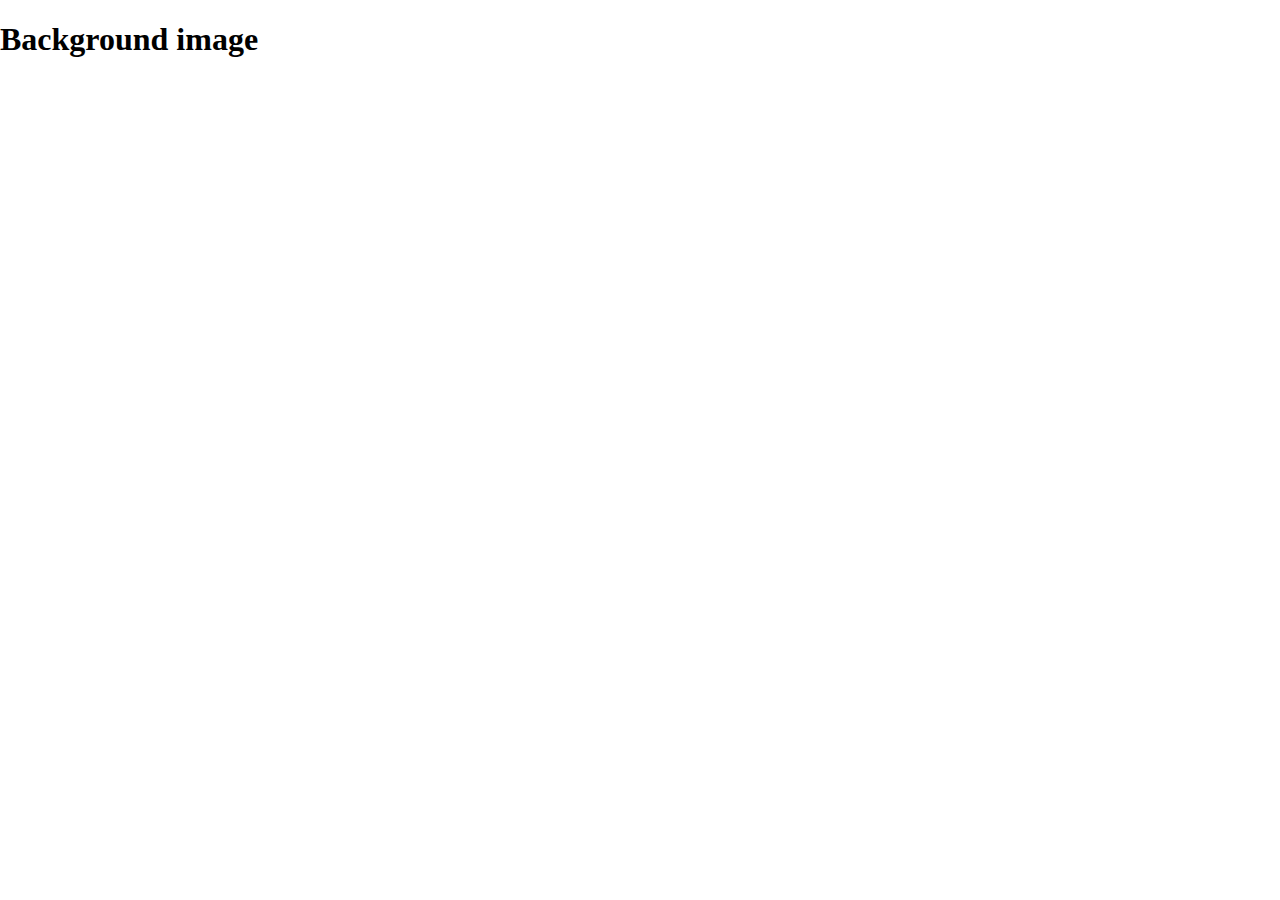
<file: background.html>
<!DOCTYPE html>
<html>
    <head>
        <meta charset="utf-8">
        <meta name="viewport" content="width=device-width">
        <title>CSS Background Properties</title>
        <link rel="stylesheet" type="text/css" href="assets/styles/snippets_1.css">
    </head>
    <body>
        <section class="background>">
            <div>
                <h1>Background image</h1>
            </div>
        </section>
    </body>
</html>
</file>
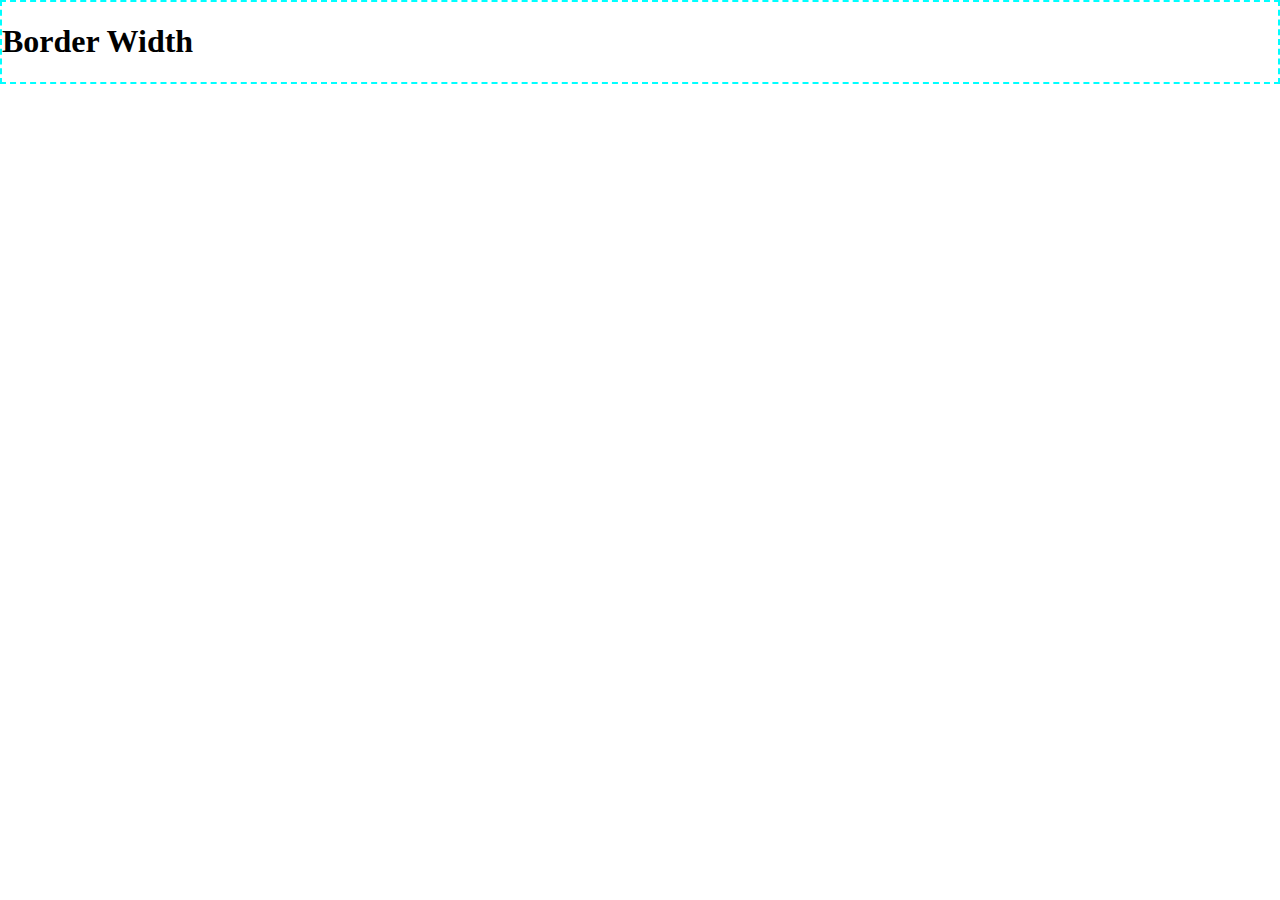
<file: border.html>
<!DOCTYPE html>
<html>
    <head>
        <meta charset="utf-8">
        <meta name="viewport" content="width=device-width">
        <title>CSS Cheat Sheet</title>
        <link href="CSS_CheatSheet.css" rel="stylesheet" type="text/css" />
    </head>
    <body>
        <section class="borderwidth">
            <h1>Border Width</h1>
        </section>
    </body>
</html>
</file>
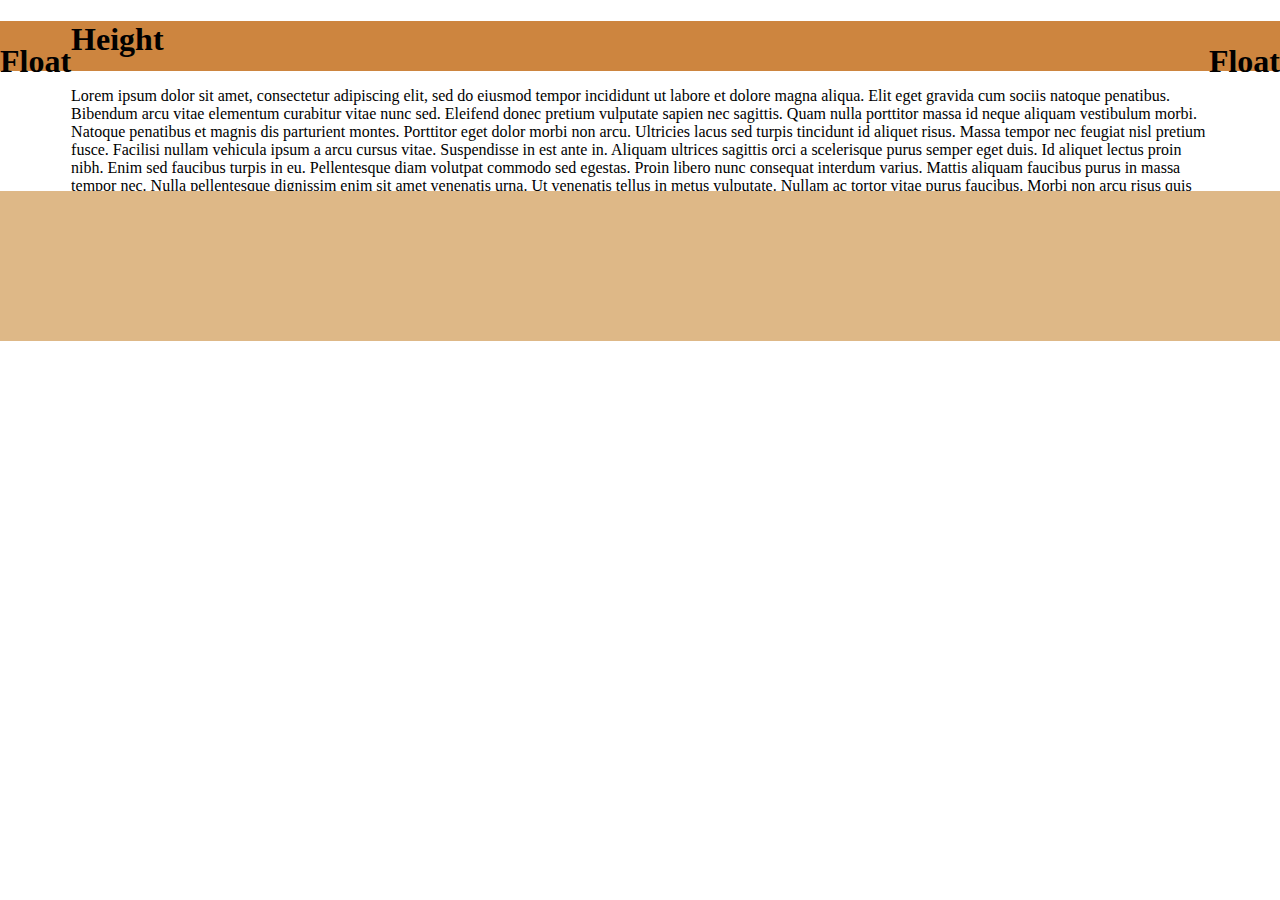
<file: box-model.html>
<!DOCTYPE html>
<html>
    <head>
        <meta charset="utf-8">
        <meta name="viewport" content="width=device-width">
        <title>CSS Cheat Sheet</title>
        <link href="CSS_CheatSheet.css" rel="stylesheet" type="text/css" />
    </head>
    <body>
        <section class="floatright">
            <h1>Float</h1>            
        </section>
        <section class="floatleft">
            <h1>Float</h1>            
        </section>
        <section class="height">  
            <h1>Height</h1>
        </section>
        <section class="maxheight">
            <p>
                Lorem ipsum dolor sit amet, consectetur adipiscing elit, sed do eiusmod tempor incididunt ut labore et dolore magna aliqua. Elit eget gravida cum sociis natoque penatibus. Bibendum arcu vitae elementum curabitur vitae nunc sed. Eleifend donec pretium vulputate sapien nec sagittis. Quam nulla porttitor massa id neque aliquam vestibulum morbi. Natoque penatibus et magnis dis parturient montes. Porttitor eget dolor morbi non arcu. Ultricies lacus sed turpis tincidunt id aliquet risus. Massa tempor nec feugiat nisl pretium fusce. Facilisi nullam vehicula ipsum a arcu cursus vitae. Suspendisse in est ante in. Aliquam ultrices sagittis orci a scelerisque purus semper eget duis. Id aliquet lectus proin nibh. Enim sed faucibus turpis in eu. Pellentesque diam volutpat commodo sed egestas. Proin libero nunc consequat interdum varius. Mattis aliquam faucibus purus in massa tempor nec. Nulla pellentesque dignissim enim sit amet venenatis urna. Ut venenatis tellus in metus vulputate.

Nullam ac tortor vitae purus faucibus. Morbi non arcu risus quis varius quam quisque id diam. Faucibus interdum posuere lorem ipsum dolor sit amet. Dui accumsan sit amet nulla facilisi morbi tempus iaculis. Nisi quis eleifend quam adipiscing vitae. Mus mauris vitae ultricies leo integer malesuada nunc. Massa tincidunt nunc pulvinar sapien et ligula ullamcorper malesuada. Diam sollicitudin tempor id eu nisl nunc mi ipsum faucibus. In mollis nunc sed id semper risus in. Pulvinar mattis nunc sed blandit. Risus at ultrices mi tempus imperdiet. Quam id leo in vitae turpis massa. Aliquet risus feugiat in ante. Mi eget mauris pharetra et ultrices. Egestas tellus rutrum tellus pellentesque eu tincidunt tortor. Nisi lacus sed viverra tellus in hac habitasse.

Lorem ipsum dolor sit amet consectetur adipiscing elit ut. Leo a diam sollicitudin tempor id eu nisl nunc. Varius morbi enim nunc faucibus a pellentesque sit amet porttitor. Dolor purus non enim praesent elementum facilisis leo. Et egestas quis ipsum suspendisse ultrices gravida dictum fusce ut. Purus faucibus ornare suspendisse sed nisi lacus sed viverra tellus. Placerat in egestas erat imperdiet sed euismod nisi. Sit amet nisl suscipit adipiscing bibendum est ultricies integer. Vitae congue eu consequat ac felis donec et odio pellentesque. Ut etiam sit amet nisl purus in mollis nunc. Sagittis nisl rhoncus mattis rhoncus urna neque viverra justo. Est ullamcorper eget nulla facilisi. Praesent tristique magna sit amet purus gravida quis. Pulvinar pellentesque habitant morbi tristique senectus et netus et malesuada. Lacus viverra vitae congue eu consequat ac felis. Elit ut aliquam purus sit amet luctus venenatis lectus magna. Venenatis urna cursus eget nunc scelerisque. Imperdiet dui accumsan sit amet nulla facilisi.

Blandit aliquam etiam erat velit scelerisque in dictum non consectetur. Tincidunt praesent semper feugiat nibh sed. Eu scelerisque felis imperdiet proin fermentum leo vel orci. Aliquet eget sit amet tellus cras adipiscing enim eu turpis. Scelerisque eleifend donec pretium vulputate sapien. Non nisi est sit amet facilisis magna etiam tempor. Sed felis eget velit aliquet sagittis id consectetur purus. Id porta nibh venenatis cras sed. Posuere morbi leo urna molestie at elementum. Non nisi est sit amet facilisis. Purus non enim praesent elementum facilisis. Adipiscing tristique risus nec feugiat in fermentum posuere. Pharetra et ultrices neque ornare aenean euismod elementum nisi. Mattis vulputate enim nulla aliquet.

A pellentesque sit amet porttitor. Sed blandit libero volutpat sed cras ornare. Eu non diam phasellus vestibulum lorem sed risus ultricies. Scelerisque eu ultrices vitae auctor eu augue ut lectus arcu. Fermentum leo vel orci porta non pulvinar neque laoreet. Duis tristique sollicitudin nibh sit amet commodo nulla facilisi nullam. Pretium nibh ipsum consequat nisl vel pretium lectus quam id. Pellentesque diam volutpat commodo sed. Tortor at auctor urna nunc id cursus metus aliquam eleifend. Quis auctor elit sed vulputate mi sit amet mauris commodo. Sed viverra ipsum nunc aliquet bibendum enim facilisis. In hac habitasse platea dictumst vestibulum. Tortor at auctor urna nunc. Quis lectus nulla at volutpat diam. Nec feugiat in fermentum posuere.
            </p>
        </section>
        <section class="minheight">
        </section>
    </body>
</html>
</file>
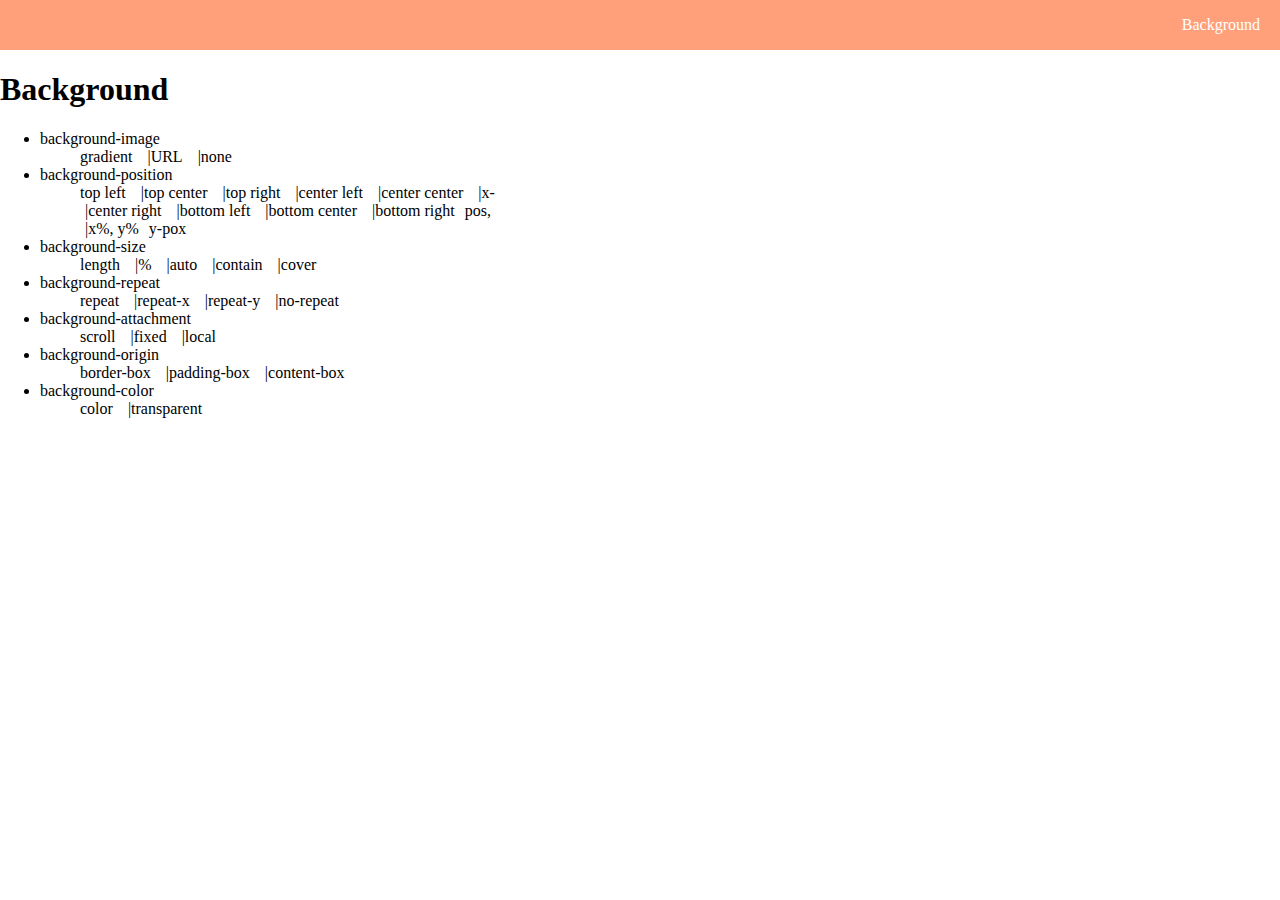
<file: CSS_CheatSheet.html>
<!DOCTYPE html>
<html>
    <head>
        <meta charset="utf-8">
        <meta name="viewport" content="width=device-width">
        <title>CSS Cheat Sheet</title>
        <link href="CSS_CheatSheet.css" rel="stylesheet" type="text/css" />
    </head>
    <body>
        <section>
            <nav>
                <ul>
                    <li><a href="#background">background</a></li>
                </ul>
            </nav>
        </section>
        <section id="background">
            <div class="content">
                <h1>Background</h1>
                    <ul>
                      <li>background-image
                          <ul class="inner-list">
                            <li>gradient</li>
                            <li>URL</li>
                            <li>none</li>
                          </ul>
                      </li>
                      <li>background-position
                        <ul class="inner-list">
                          <li>top left</li>
                          <li>top center</li>
                          <li>top right</li>
                          <li>center left</li>
                          <li>center center</li>
                          <li>center right</li>
                          <li>bottom left</li>
                          <li>bottom center</li>
                          <li>bottom right</li>
                          <li>x%, y%</li>
                          <li>x-pos, y-pox</li>
                        </ul>
                      </li>
                      <li>background-size
                        <ul class="inner-list">
                          <li>length</li>
                          <li>%</li>
                          <li>auto</li>
                          <li>contain</li>
                          <li>cover</li>
                        </ul>
                      </li>
                      <li>background-repeat
                        <ul class="inner-list">
                          <li>repeat</li>
                          <li>repeat-x</li>
                          <li>repeat-y</li>
                          <li>no-repeat</li>
                        </ul>
                      </li>
                      <li>background-attachment
                        <ul class="inner-list">
                          <li>scroll</li>
                          <li>fixed</li>
                          <li>local</li>
                        </ul>
                      </li>
                      <li>background-origin
                        <ul class="inner-list">
                          <li>border-box</li>
                          <li>padding-box</li>
                          <li>content-box</li>
                        </ul>
                      </li>
                      <li>
                      background-color
                        <ul class="inner-list">
                          <li>color</li>
                          <li>transparent</li>
                        </ul>
                      </li>
                    </ul>
            </div>
            <div class="iframes">
                <iframe height="500" style="width: 100%;" scrolling="no" title="background-css" src="https://codepen.io/santy2511/embed/wvMaKpL?height=265&theme-id=light&default-tab=css,result" frameborder="no" allowtransparency="true" allowfullscreen="true">
  See the Pen <a href='https://codepen.io/santy2511/pen/wvMaKpL'>background-css</a> by Santhosh
  (<a href='https://codepen.io/santy2511'>@santy2511</a>) on <a href='https://codepen.io'>CodePen</a>.
                </iframe>
            </div>
        </section>
        <script src="script.js"></script>
    </body>
</html>
</file>
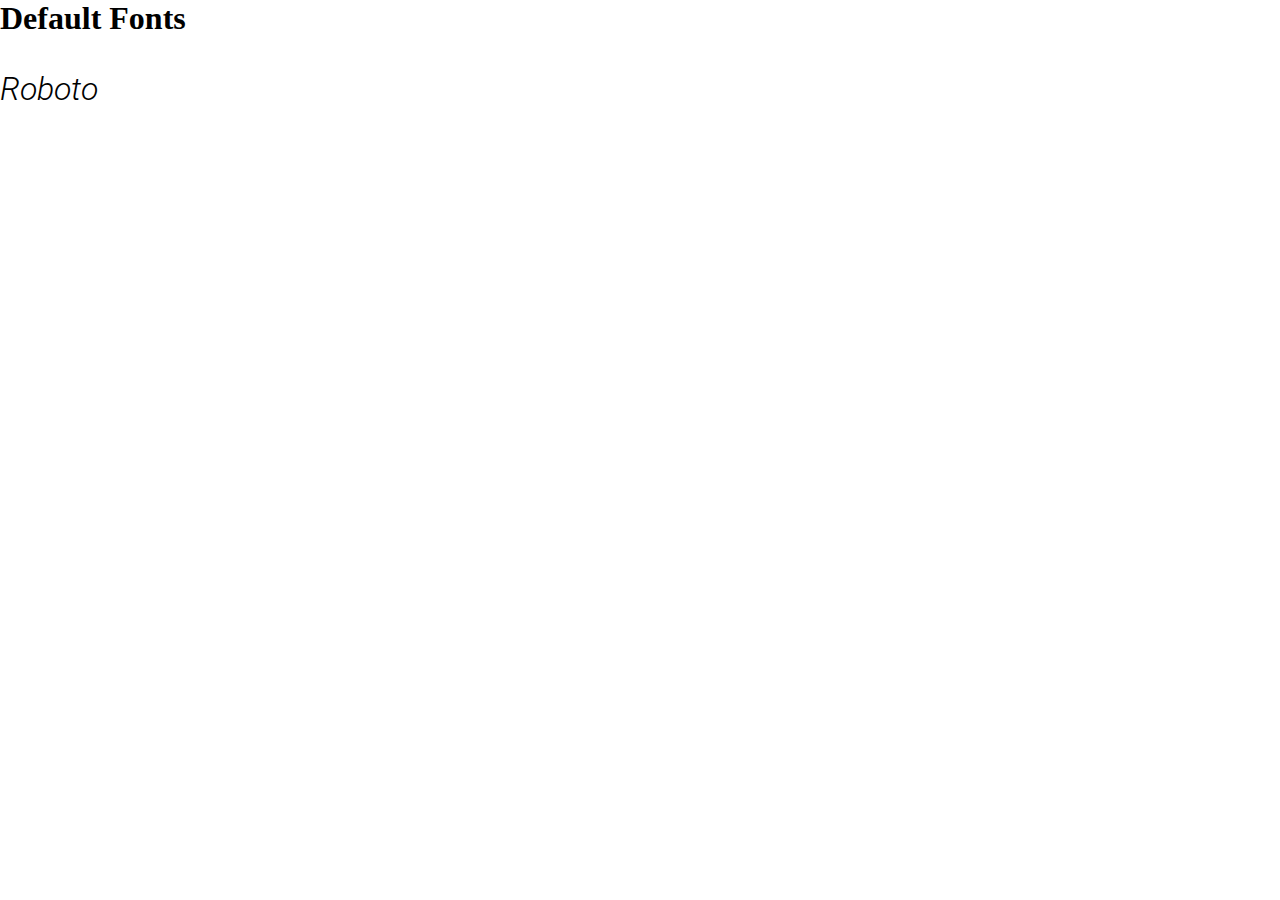
<file: fonts.html>
<html>
    <head>
        <meta charset="utf-8">
        <meta name="viewport" content="width=device-width">
        <title>CSS Cheat Sheet</title>
        <link href="CSS_CheatSheet.css" rel="stylesheet" type="text/css" />
        <link href="https://fonts.googleapis.com/css2?family=Roboto:ital,wght@0,100;0,300;0,400;0,500;0,700;0,900;1,100;1,300;1,400;1,500;1,700;1,900&display=swap" rel="stylesheet">
    </head>
    <body>
        <section class="fonts">
        <h1>Default Fonts</h1>
        <h2>Roboto</h2>
        </section>
    </body>
</html>
</file>
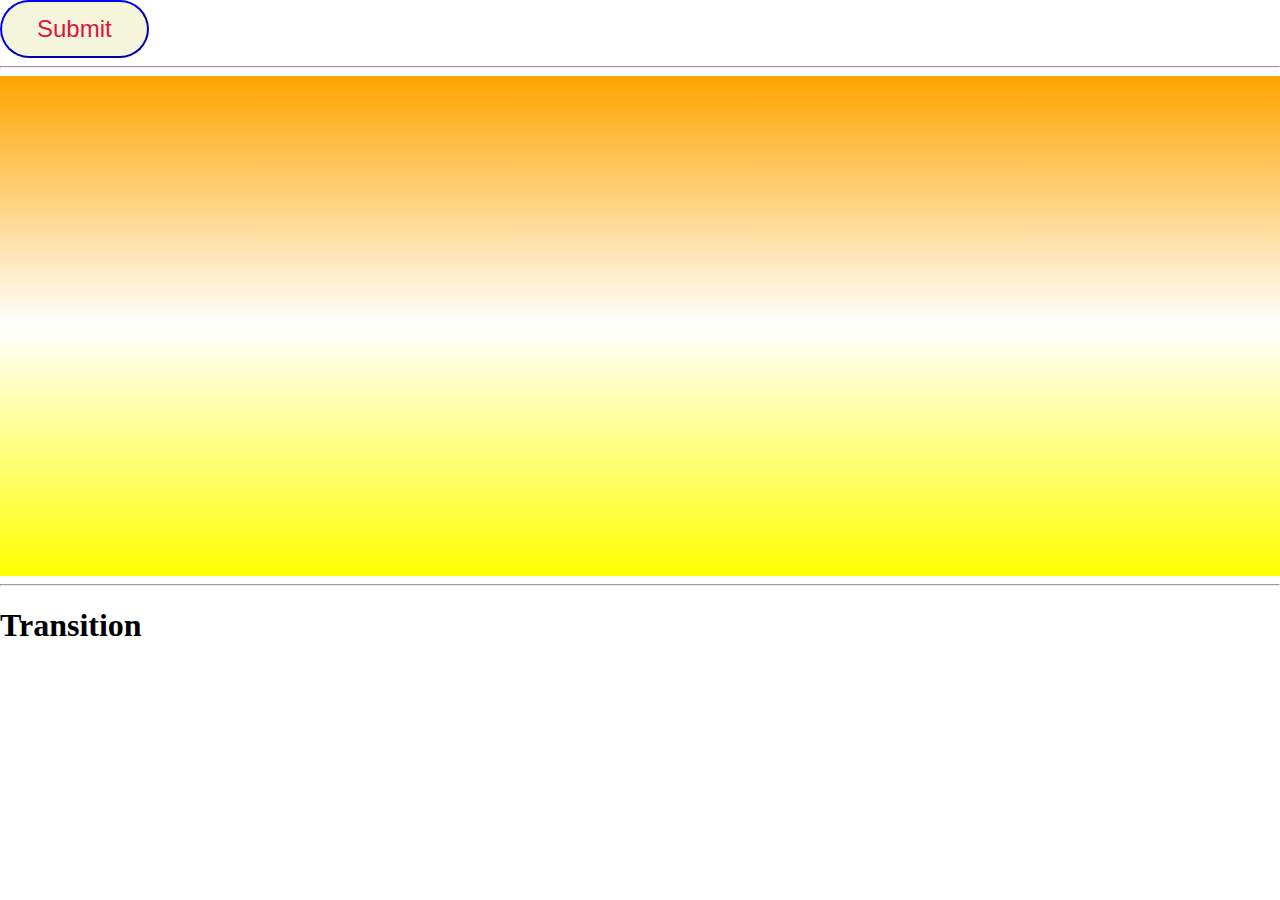
<file: snippets_1.html>
<!DOCTYPE html>
<html>
    <head>
        <title>Snippets Part 1</title>
        <meta charset="utf-8">
        <meta name='viewport' content='width=device-width'/>
        <link rel="stylesheet" type="text/css"href="assets/styles/snippets_1.css">
    </head>
    <body>
        <section>
            <div class="button">
                <button class="xl lg md sm xs"><a href="#">Submit</a></button>
                
            </div>
            <hr>
        </section>
        <section>
            <div class="gradient">
            </div>
            <hr>
        </section>
        <section>
            <div class="transition">
                <h1>Transition</h1>
            </div>
        </section>
    </body>
</html>
</file>
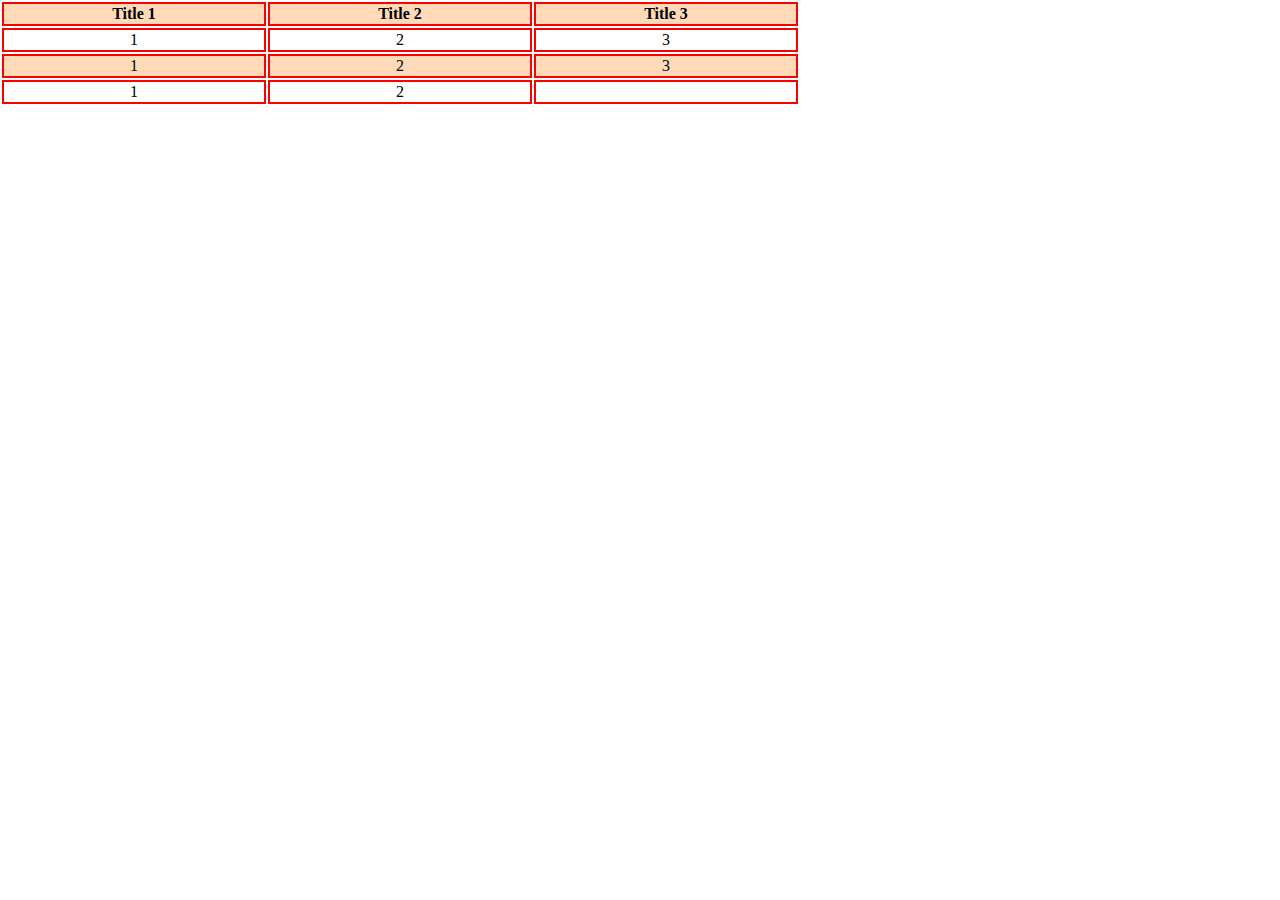
<file: table.html>
<html>
    <head>
        <meta charset="utf-8">
        <meta name="viewport" content="width=device-width">
        <title>CSS Cheat Sheet</title>
        <link href="CSS_CheatSheet.css" rel="stylesheet" type="text/css" />
    </head>
    <body>
        <section class="table">
            <table>
                <tr>
                    <th>Title 1</th>
                    <th>Title 2</th>
                    <th>Title 3</th>
                </tr>
                <tr>
                    <td>1</td>
                    <td>2</td>
                    <td>3</td>
                </tr>
                <tr>
                    <td>1</td>
                    <td>2</td>
                    <td>3</td>
                </tr>
                <tr>
                    <td>1</td>
                    <td>2</td>
                    <td></td>
                </tr>
            </table>
        </section>
    </body>
</html>
</file>
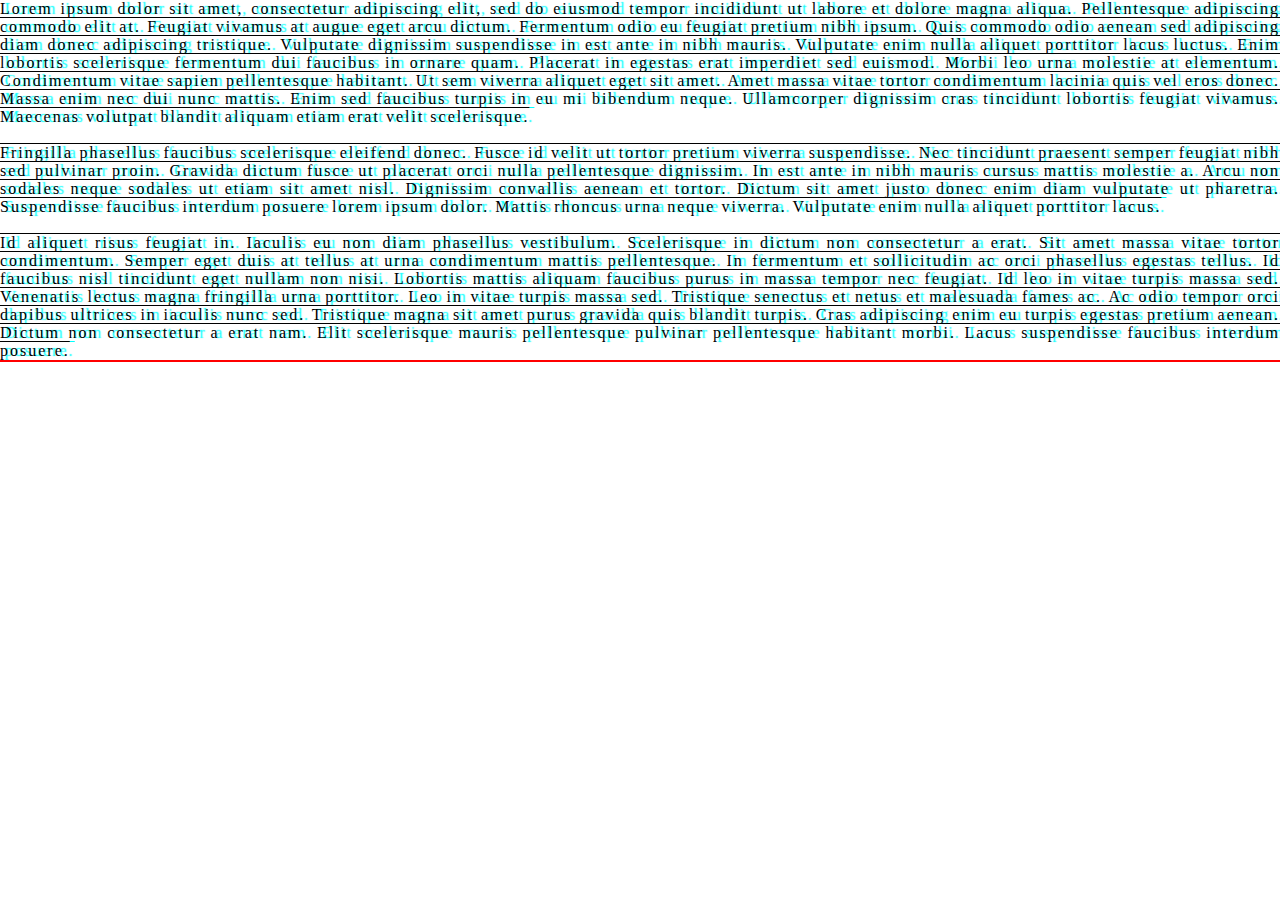
<file: text.html>
<html>
    <head>
        <meta charset="utf-8">
        <meta name="viewport" content="width=device-width">
        <title>CSS Cheat Sheet</title>
        <link href="CSS_CheatSheet.css" rel="stylesheet" type="text/css" />
    </head>
    <body>
        <section class="text">
            <p>
                Lorem ipsum dolor sit amet, consectetur adipiscing elit, sed do eiusmod tempor incididunt ut labore et dolore magna aliqua. Pellentesque adipiscing commodo elit at. Feugiat vivamus at augue eget arcu dictum. Fermentum odio eu feugiat pretium nibh ipsum. Quis commodo odio aenean sed adipiscing diam donec adipiscing tristique. Vulputate dignissim suspendisse in est ante in nibh mauris. Vulputate enim nulla aliquet porttitor lacus luctus. Enim lobortis scelerisque fermentum dui faucibus in ornare quam. Placerat in egestas erat imperdiet sed euismod. Morbi leo urna molestie at elementum. Condimentum vitae sapien pellentesque habitant. Ut sem viverra aliquet eget sit amet. Amet massa vitae tortor condimentum lacinia quis vel eros donec. Massa enim nec dui nunc mattis. Enim sed faucibus turpis in eu mi bibendum neque. Ullamcorper dignissim cras tincidunt lobortis feugiat vivamus. Maecenas volutpat blandit aliquam etiam erat velit scelerisque.
                <br><br>

Fringilla phasellus faucibus scelerisque eleifend donec. Fusce id velit ut tortor pretium viverra suspendisse. Nec tincidunt praesent semper feugiat nibh sed pulvinar proin. Gravida dictum fusce ut placerat orci nulla pellentesque dignissim. In est ante in nibh mauris cursus mattis molestie a. Arcu non sodales neque sodales ut etiam sit amet nisl. Dignissim convallis aenean et tortor. Dictum sit amet justo donec enim diam vulputate ut pharetra. Suspendisse faucibus interdum posuere lorem ipsum dolor. Mattis rhoncus urna neque viverra. Vulputate enim nulla aliquet porttitor lacus.
                <br><br>

Id aliquet risus feugiat in. Iaculis eu non diam phasellus vestibulum. Scelerisque in dictum non consectetur a erat. Sit amet massa vitae tortor condimentum. Semper eget duis at tellus at urna condimentum mattis pellentesque. In fermentum et sollicitudin ac orci phasellus egestas tellus. Id faucibus nisl tincidunt eget nullam non nisi. Lobortis mattis aliquam faucibus purus in massa tempor nec feugiat. Id leo in vitae turpis massa sed. Venenatis lectus magna fringilla urna porttitor. Leo in vitae turpis massa sed. Tristique senectus et netus et malesuada fames ac. Ac odio tempor orci dapibus ultrices in iaculis nunc sed. Tristique magna sit amet purus gravida quis blandit turpis. Cras adipiscing enim eu turpis egestas pretium aenean. Dictum non consectetur a erat nam. Elit scelerisque mauris pellentesque pulvinar pellentesque habitant morbi. Lacus suspendisse faucibus interdum posuere.
            </p>
        </section>
    </body>
</html>
</file>
<file: assets/styles/snippets_1.css>
body{
    margin: 0px;
}
.button button{
    /* padding: 15px 25px
      top-bottom , left-right
      top,left-right,bottom
      top,right,left,bottom
      top-right-left-bottom
    */
    background-color: beige;
    border-radius: 50px ;
    border-color: blue;
}
.gradient{
    min-height: 500px;
    background-image: linear-gradient(orange,#fff,yellow);
}
.transition{
    background: none;
    transition: background 3s;
}
.transition:hover{
    background: blue;
}
.button button a{
    color: crimson;
    text-decoration: none;
}
@media(min-width:1440px) and (max-width:2560px){
    .button .xl{
    padding: 15px 45px;
    font-size: 36px;
    }
}
@media(min-width:1024px) and (max-width:1439px){
    .button .lg{
    padding: 13px 35px;
    font-size: 24px;
}2
}
@media(min-width:768px) and (max-width:1023px){
    .button .md{
    padding: 11px 25px;
    font-size: 18px;
}
}
@media(min-width:425px) and (max-width:767px){
    .button .sm{
    padding: 9px 15px;
    font-size: 16px;
}
}
@media(min-width:320px) and (max-width:424px){
    .button .xs{
    padding: 7px 5px;
    font-size: 12px;
}
}
.background{
    background-image: url('http://santy.in/wp-content/uploads/2020/04/2450900-scaled.jpg');
    min-height: 500px;

}
</file>
<file: CSS_CheatSheet.css>
body{margin: 0px;width: 100%;}
section nav ul li{
    list-style-type: none;
    float: left;
    padding-right: 20px;
    text-transform: capitalize;
}
section nav ul{
    float: right;
}
section nav{
    width: 100%;
    height: 50px;
    background-color: lightsalmon;
}
section nav a{
    text-decoration: none;
    color: #fff;
}
.inner-list li{
    list-style-type: none;
    float: left;
    padding-right: 10px;
    
}
.inner-list li:last-child{
    list-style-type: none;
    float: none;
    padding-left: 5px;
}
.inner-list li:not(:first-child)::before{
    content: '|';
    padding-left: 5px; 
}
@media (min-width:320px) and (max-width:767px){
    section .content{
        width: 100%;
        float: left;
    } 
    section .iframes{
        width: 100%;
        float: left;
    }
}
@media (min-width:768px) and (max-width:1023px){
    section .content{
        width: 50%;
        float: left;
    }
    section .iframes{
        width: 50%;
        float: left;
    }
}
@media (min-width:1024px) and (max-width:1439px){
    section .content{
        width: 40%;
        float: left;
    } 
    section .iframes{
        width: 60%;
        float: left;
    }
}
@media (min-width:1440px) and (max-width:2559px){
    section .content{
        width: 50%;
        float: left;
    }
    section .iframes{
        width: 50%;
        float: left;
    }
}
@media (min-width:2560px){
    section .content{
        width: 50%;
        float: left;
    }
    section .iframes{
        width: 50%;
        float: left;
    }
}
.borderwidth{
    border-width: 2px;
    border-style: dashed;
    border-color: aqua;
    
}
/*
border-right
border-left
border-right-width
border-left-width
border-left-style
border-right-style
top bottom
*/
.floatright{
    float: right;
}
.floatleft{
    float: left;
}
.height{
    height: 50px;
    background-color: peru;
}
.maxheight{
    max-height: 120px;
    overflow: scroll;
}
.minheight{
    min-height: 150px;
    background-color: burlywood;
}
/*
margin:10px;ltrb
margin:10px 15px; tb rl
length %
padding: 
*/
.fonts h2{
    font-family: 'Roboto',sans-serif;
    font-size: 32px;
    font-weight: 300;
    font-style: oblique;
    line-height: 50px;
}
.table table{
    width: 800px;
    text-align: center;
    
}
.table{
    overflow-x: scroll;
}
table table, th, td{
    border: 2px solid red;
}
tr:nth-child(odd){
    background-color: peachpuff;
}
tr:nth-child(even):hover{
    background-color: hotpink;
}
.text p{
    text-align: justify;
    letter-spacing: 2px;
    outline:2px solid red;
    word-break: keep-all;
    text-decoration:overline;
    text-shadow: 5px 0px 1px aqua;
}
.animate{
    min-width: 500px;
    min-height: 250px;
    animation: animate 3s infinite;
}
@keyframes animate{
    0%{
        background-color: thistle;
    }
    25%{
        background-color: yellowgreen;
    }
    50%{
        background-color: indigo;
    }
    100%{
        background-color: lightcoral;
    }
}
</file>
